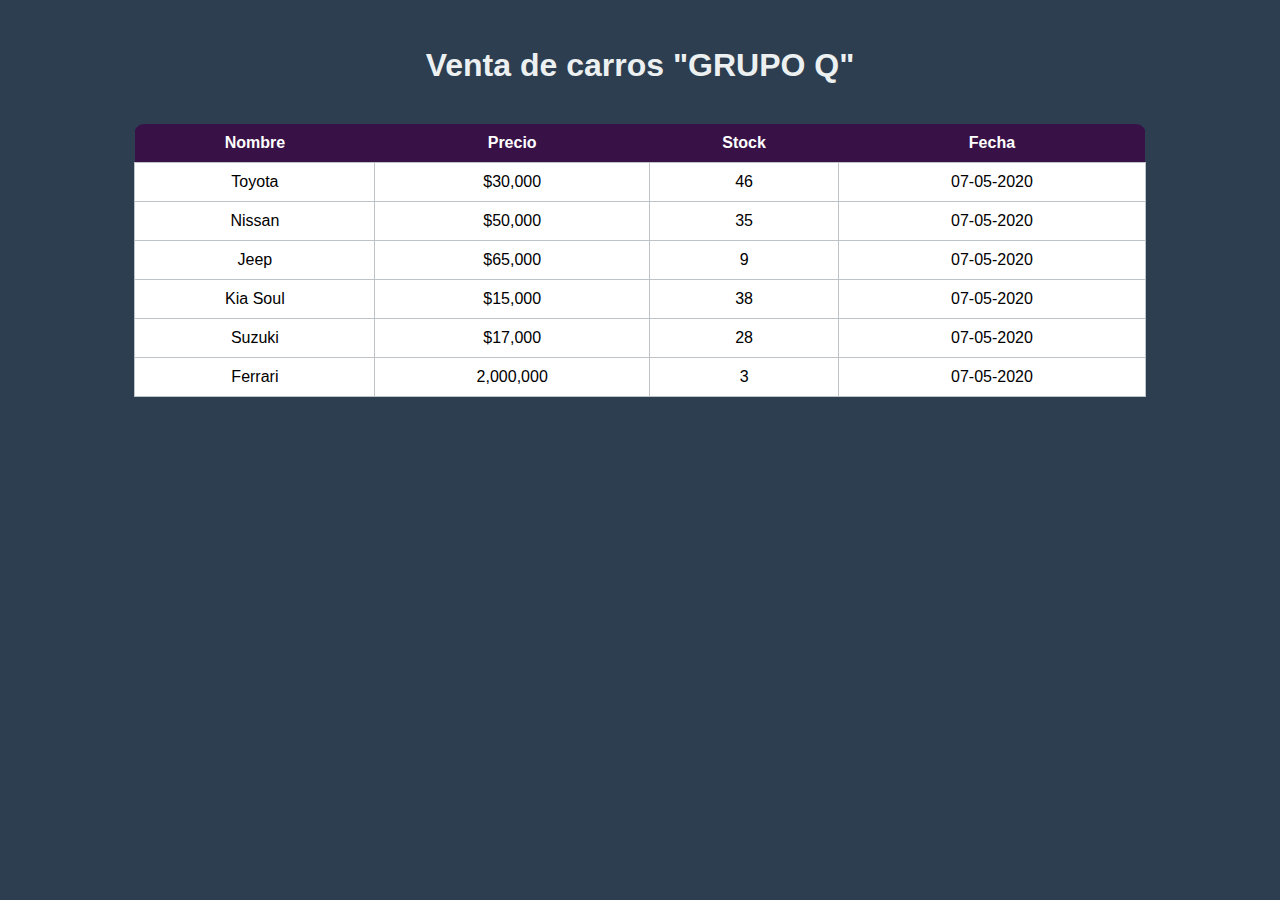
<file: Ejemplo/ejemplo.html>
<!DOCTYPE html> 
<html lang="en"> 
  
<head> 
    <meta charset="UTF-8" /> 
    <meta name="viewport" content="width=device-width, initial-scale=1.0" /> 
    <meta http-equiv="X-UA-Compatible" content="ie=edge" /> 
    <title>Como Crear una Tabla con Cabecera Fija (Sticky) en Bootstrap 4</title> 
    <link rel="stylesheet" href= "https://stackpath.bootstrapcdn.com/bootstrap/4.1.3/css/bootstrap.min.css"
        integrity="sha384-MCw98/SFnGE8fJT3GXwEOngsV7Zt27NXFoaoApmYm81iuXoPkFOJwJ8ERdknLPMO"crossorigin="anonymous" /> 
    <link rel ="stylesheet" href="css/style.css">
    
</head> 
  
<body> 
    <div class="container"> 
        <br>
        <h1>Venta de carros "GRUPO Q"</h1>  
        <br>

        <div class="table-responsive ">
            <table class="table"> 
                <thead class="thead-dark"> 
                    <tr> 
                        <th class="header" scope="col">Nombre</th> 
                        <th class="header" scope="col">Precio</th> 
                        <th class="header" scope="col">Stock</th> 
                        <th class="header" scope="col">Fecha</th> 
                    </tr> 
                </thead> 
                <tbody> 
                    <tr> 
                        <td>Toyota</td> 
                        <td>$30,000</td> 
                        <td>46</td> 
                        <td>07-05-2020</td> 
                    </tr> 
                    <tr> 
                        <td>Nissan</td> 
                        <td>$50,000</td> 
                        <td>35</td> 
                        <td>07-05-2020</td> 
                    </tr> 
                    <tr> 
                        <td>Jeep</td> 
                        <td>$65,000</td> 
                        <td>9</td> 
                        <td>07-05-2020</td> 
                    </tr> 
                    <tr> 
                        <td>Kia Soul</td> 
                        <td>$15,000</td> 
                        <td>38</td> 
                        <td>07-05-2020</td> 
                    </tr> 
                    <tr> 
                        <td>Suzuki</td> 
                        <td>$17,000</td> 
                        <td>28</td> 
                        <td>07-05-2020</td> 
                    </tr> 
                    <tr> 
                        <td>Ferrari</td> 
                        <td>2,000,000</td> 
                        <td>3</td> 
                        <td>07-05-2020</td> 
                    </tr> 
                </tbody> 
            </table> 
        </div>

    <script src="https://code.jquery.com/jquery-3.3.1.slim.min.js"
            integrity= 
"sha384-q8i/X+965DzO0rT7abK41JStQIAqVgRVzpbzo5smXKp4YfRvH+8abtTE1Pi6jizo"
            crossorigin="anonymous"> 
    </script> 
    <script src= 
"https://cdnjs.cloudflare.com/ajax/libs/popper.js/1.14.3/umd/popper.min.js"
            integrity= 
"sha384-ZMP7rVo3mIykV+2+9J3UJ46jBk0WLaUAdn689aCwoqbBJiSnjAK/l8WvCWPIPm49"
            crossorigin="anonymous"> 
    </script> 
    <script src= 
"https://stackpath.bootstrapcdn.com/bootstrap/4.1.3/js/bootstrap.min.js"
            integrity= 
"sha384-ChfqqxuZUCnJSK3+MXmPNIyE6ZbWh2IMqE241rYiqJxyMiZ6OW/JmZQ5stwEULTy"
            crossorigin="anonymous"> 
    </script> 
  
</body> 
  
</html>
</file>
<file: Ejemplo/css/style.css>
/* Establece un fondo elegante */
body {
    background-color: #2C3E50;
    color: white;
    font-family: Arial, sans-serif;
}

/* Contenedor */
.container {
    max-width: 80%;
    margin: auto;
}

/* Título */
h1 {
    text-align: center;
    color: #ECF0F1;
    font-size: 2rem;
    font-weight: bold;
}

/* Tabla responsiva */
.table-responsive {
    height: 300px;
    overflow: auto;
    border-radius: 10px;
}

/* Diseño de la tabla */
table {
    width: 100%;
    border-collapse: collapse;
}

/* Cabecera */
thead tr th {
    position: sticky;
    top: 0;
    z-index: 10;
    background-color: #381147;
    color: rgb(255, 255, 255);
    text-align: center;
    padding: 10px;
    font-size: 1rem;
}

/* Filas */
tbody tr {
    background-color: white;
    color: black;
    text-align: center;
    transition: background-color 0.3s ease-in-out;
}

/* Resalta filas al pasar el mouse */
tbody tr:hover {
    background-color:rgb(221, 153, 221);
}
/* Ajuste en celdas */
td {
    padding: 10px;
    border: 1px solid #BDC3C7;
}

/* Responsividad */
@media (max-width: 768px) {
    h1 {
        font-size: 1.5rem;
    }
    
    .table-responsive {
        height: auto;
        overflow: visible;
    }
 }
</file>
